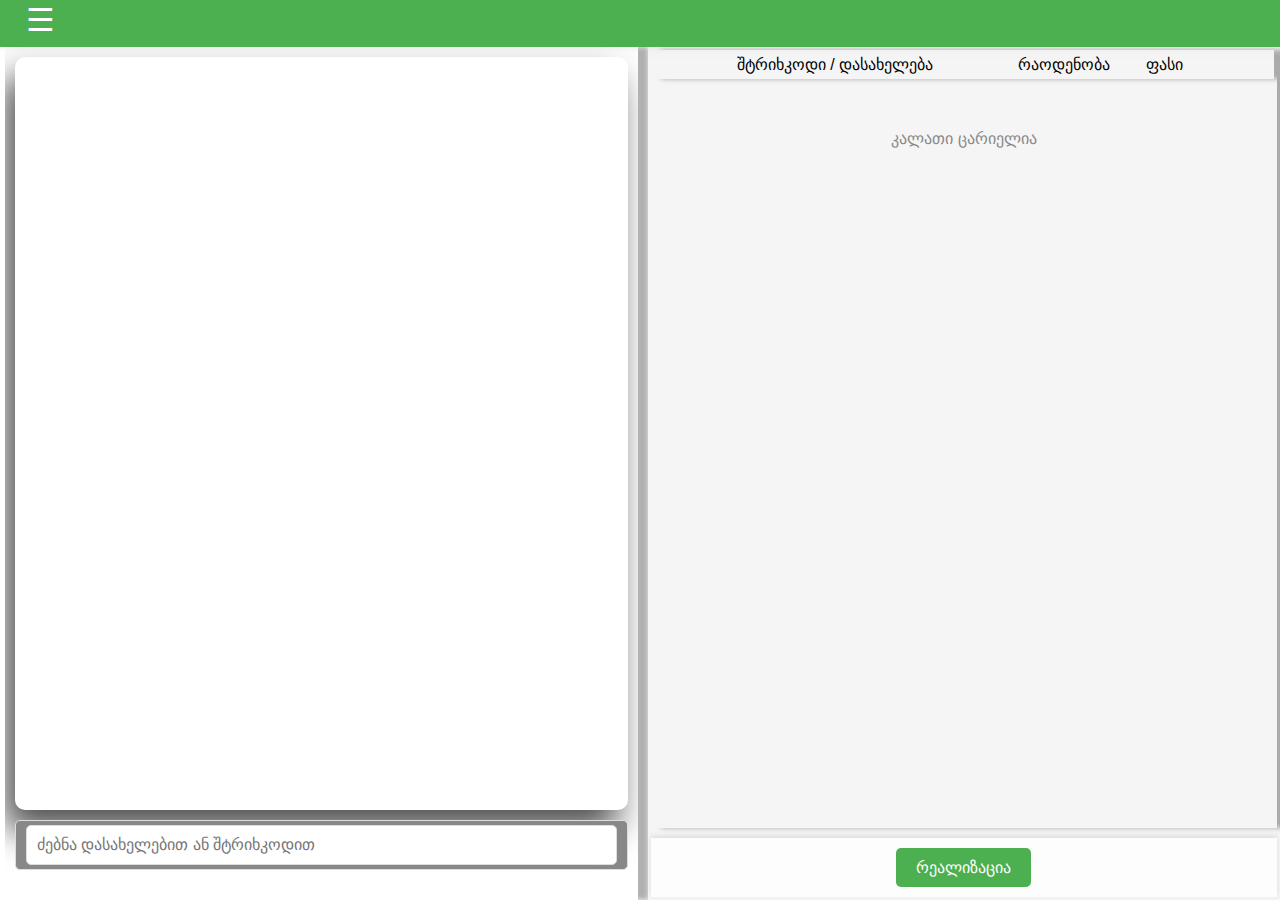
<file: index.html>
<!DOCTYPE html>
<html lang="ka">
<head>
    <meta charset="UTF-8">
    <meta name="viewport" content="width=device-width, initial-scale=1.0">
    <title>კალათი და პროდუქციის ჩამონათვალი</title>
   
    <link rel="stylesheet" href="styles.css">
    <link rel="stylesheet" href="style-responsive.css">

</head>
<body>
    <!-- HEADER -->
    <header>
        <button class="hamburger" id="menuToggle">
            ☰
        </button>
    </header>

    <nav class="menu" id="mainMenu">
        <ul>
            <li><a href="index.html">რეალიზაცია</a></li>
            <li><a href="receive/receive.html">მიღება</a></li>
            <li><a href="#">მენეჯერი</a></li>
            <li><a href="#">პარამეტრები</a></li>
        </ul>
    </nav>
    
    
    <div class="container">
        
        
        <!-- პროდუქციის ჩამონათვალი -->
        <div class="products-container">
            <div class="productList" id="productList">
                <!-- აქ გამოიტანება პროდუქტები JavaScript-ის დახმარებით -->
            </div>

        
            <div class="search-container">
                <input type="text" id="searchInput" placeholder="ძებნა დასახელებით ან შტრიხკოდით" onkeyup="searchProducts()">
            </div>
    
        </div>
      
            
<!-- კალათი -->
        <div class="cart-container" id="cartContainer">
            <div class="cart-summary">
                <div class="cart" id="cart">
    <div style="width: 98%; display: flex; flex-direction: row;  padding: 5px;  box-shadow: 10px 0 5px rgba(0, 0, 0, 0.3); ">
                        <div style="width: calc(100% - 255px);    justify-content: center; display: flex;" >შტრიხკოდი / დასახელება</div>
                        <div style="width: 100px; display: flex;  justify-content: center;">რაოდენობა</div>
                        <div style="width: 100px; display: flex;  justify-content: center;"">ფასი</div></div>
                    <p class="empty-cart">კალათი ცარიელია</p>
                </div>
               <!-- Checkout ღილაკი კალათის შიგნით -->
                <div class="checkout">
                    <button id="checkoutButton">რეალიზაცია</button>
                </div>
            </div>
        </div>
    </div>

    <!-- კალათის ღილაკი -->
    <button class="cart-toggle-button" id="cartToggleButton" onclick="toggleCart()">
        <span id="cartItemCount">0</span>
    </button>

    <!-- მოდალი -->
    <div id="saleTypeModal" class="modal">
        <div class="modal-content">
            <span class="close-button">&times;</span>
            <h2>გაყიდვის ტიპი</h2>
            <p>გთხოვთ, აირჩიოთ გაყიდვის ტიპი:</p>
            <select id="saleType">
                <option value="cash">ნაღდი</option>
                <option value="consignment">კონსიგნაცია</option>
                <option value="terminal">ტერმინალი</option>
            </select>

        <!-- მყიდველის ველი -->
        <label for="buyerName">მყიდველის სახელი:</label>
        <input type="text" id="buyerName" placeholder="მყიდველის სახელი">

        <label for="buyerPhone">მყიდველის ტელეფონი:</label>
        <input type="text" id="buyerPhone" placeholder="მყიდველის ტელეფონი">
        
            <button id="confirmSaleTypeButton">დადასტურება</button>
        </div>
    </div>

    <!-- FOOTER -->
  
    

    <script src="index.js"></script>
</body>
</html>
</file>
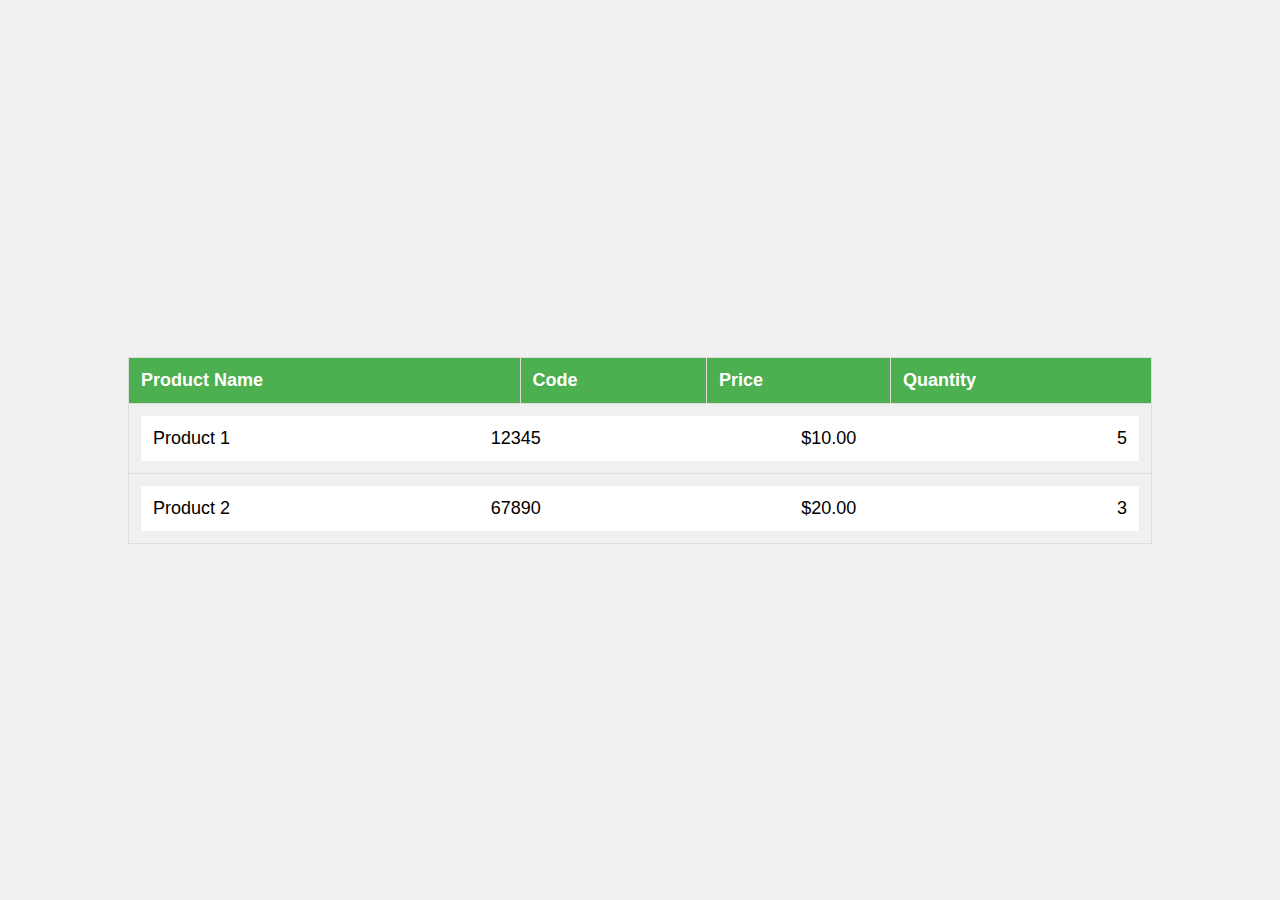
<file: test.htm>
<!DOCTYPE html>
<html lang="en">
<head>
    <meta charset="UTF-8">
    <meta name="viewport" content="width=device-width, initial-scale=1.0">
    <title>Swipe to Delete</title>
    <style>
        body {
            font-family: Arial, sans-serif;
            display: flex;
            justify-content: center;
            align-items: center;
            min-height: 100vh;
            background-color: #f0f0f0;
            margin: 0;
        }
        .table-container {
            width: 80%;
            margin: 20px 0;
        }
        table {
            width: 100%;
            border-collapse: collapse;
            font-size: 18px;
            text-align: left;
        }
        table th, table td {
            padding: 12px;
            border: 1px solid #ddd;
        }
        table th {
            background-color: #4CAF50;
            color: white;
        }
        .row-container {
            position: relative;
            overflow: hidden;
        }
        .row-content {
            display: flex;
            align-items: center;
            justify-content: space-between;
            padding: 12px;
            background-color: white;
            transition: transform 0.3s ease;
        }
        .delete-button {
            display: none;
            position: absolute;
            right: 0;
            top: 0;
            bottom: 0;
            width: 100px;
            background-color: #f44336;
            color: white;
            border: none;
            text-align: center;
            cursor: pointer;
        }
    </style>
</head>
<body>
    <div class="table-container">
        <table>
            <thead>
                <tr>
                    <th>Product Name</th>
                    <th>Code</th>
                    <th>Price</th>
                    <th>Quantity</th>
                </tr>
            </thead>
            <tbody>
                <tr>
                    <td colspan="4">
                        <div class="row-container">
                            <div class="row-content">
                                <span>Product 1</span>
                                <span>12345</span>
                                <span>$10.00</span>
                                <span>5</span>
                            </div>
                            <button class="delete-button" onclick="deleteRow(this)">Delete</button>
                        </div>
                    </td>
                </tr>
                <tr>
                    <td colspan="4">
                        <div class="row-container">
                            <div class="row-content">
                                <span>Product 2</span>
                                <span>67890</span>
                                <span>$20.00</span>
                                <span>3</span>
                            </div>
                            <button class="delete-button" onclick="deleteRow(this)">Delete</button>
                        </div>
                    </td>
                </tr>
                <!-- Add more rows as needed -->
            </tbody>
        </table>
    </div>
    <script>
        let startX;

        document.querySelectorAll('.row-container').forEach(row => {
            row.addEventListener('touchstart', function(e) {
                startX = e.touches[0].clientX;
            });

            row.addEventListener('touchmove', function(e) {
                const touch = e.touches[0];
                const change = startX - touch.clientX;

                if (change > 0) { // User swiped left
                    this.querySelector('.row-content').style.transform = `translateX(-${Math.min(change, 100)}px)`;
                    this.querySelector('.delete-button').style.display = 'block';
                } else {
                    this.querySelector('.row-content').style.transform = 'translateX(0)';
                    this.querySelector('.delete-button').style.display = 'none';
                }
            });

            row.addEventListener('touchend', function(e) {
                const content = this.querySelector('.row-content');
                const change = startX - e.changedTouches[0].clientX;

                if (change > 50) { // If swiped more than 50px
                    content.style.transform = 'translateX(-100px)';
                    this.querySelector('.delete-button').style.display = 'block';
                } else {
                    content.style.transform = 'translateX(0)';
                    this.querySelector('.delete-button').style.display = 'none';
                }
            });
        });

        function deleteRow(button) {
            const row = button.closest('tr');
            row.remove();
        }
    </script>
</body>
</html>
</file>
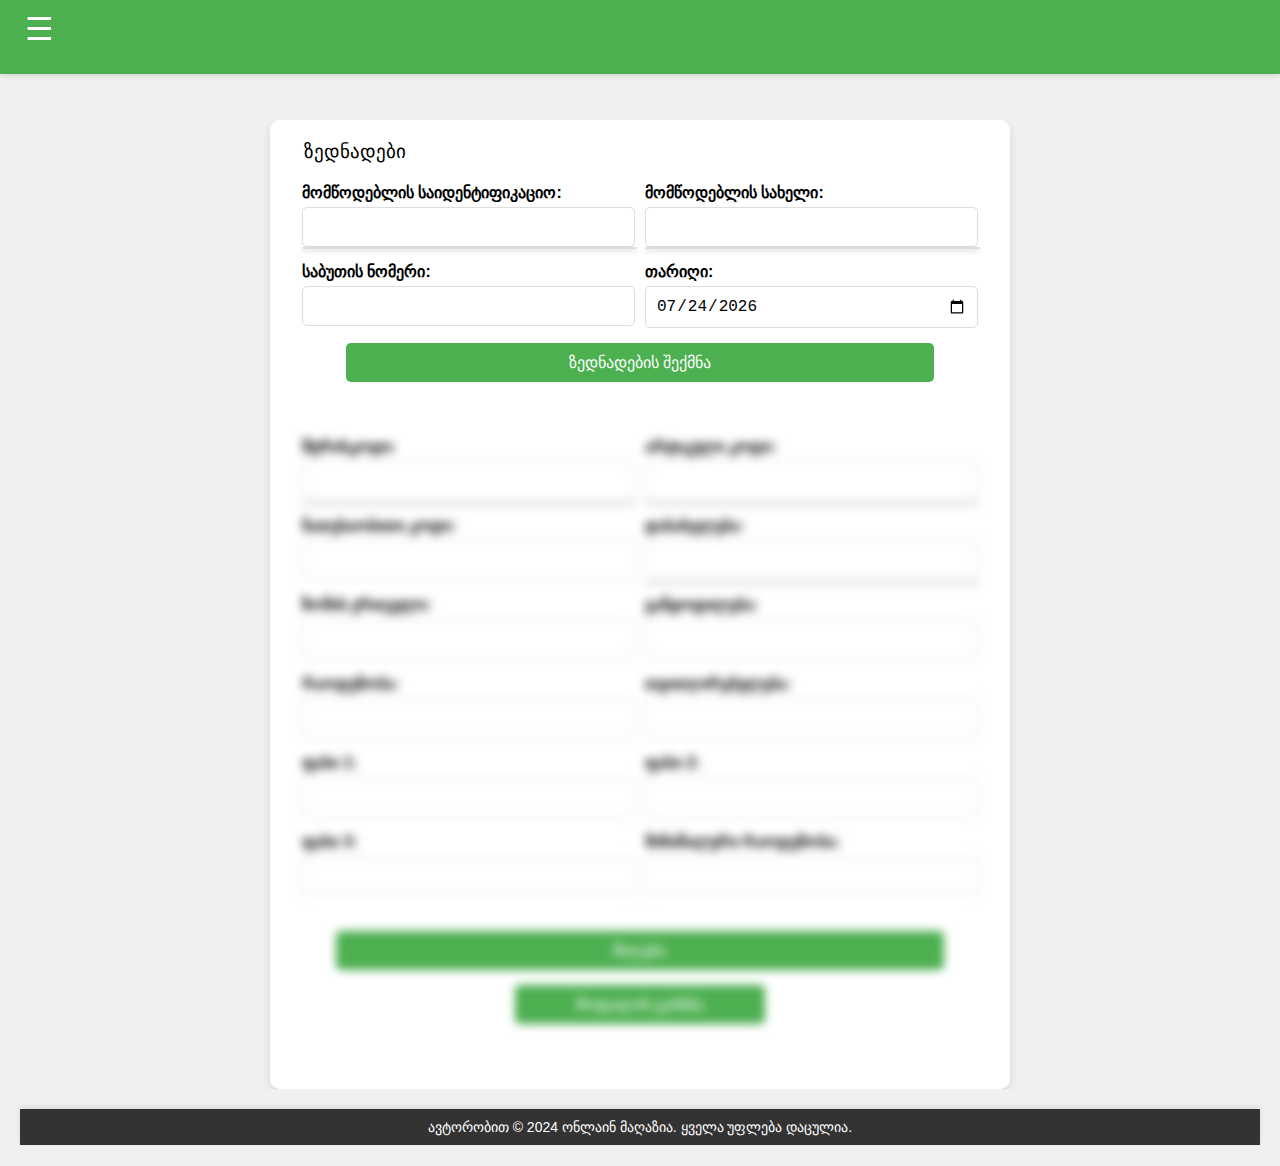
<file: receive/receive.html>
<!DOCTYPE html>
<html lang="ka">
<head>
    <meta charset="UTF-8">
    <meta name="viewport" content="width=device-width, initial-scale=1.0">
    <title>პროდუქციის მიღება</title>
    <link rel="stylesheet" href="receive.css">
</head>
<body>
    <!-- HEADER -->
    <header>
        <button class="hamburger" id="menuToggle">
            ☰
        </button>
        <p id="responseMessage"></p>
    </header>

    <nav class="menu" id="mainMenu">
        <ul>
            <li><a href="../index.html">რეალიზაცია</a></li>
            <li><a href="#">მიღება</a></li>
            <li><a href="#">მენეჯერი</a></li>
            <li><a href="#">პარამეტრები</a></li>
        </ul>
    </nav>

    <div class="container" id="container">
        <form id="receiveForm" autocomplete="off">
            <!-- ზედნადები -->
            <fieldset>
                <legend>ზედნადები</legend>
                <div class="form-row">
                    <div class="form-group">
                        <label for="supplier_id">მომწოდებლის საიდენტიფიკაციო:</label>
                        <input type="text" id="supplier_id" name="supplier_id" required>
                        <div id="supplierIdSuggestions" class="suggestion-box"></div>
                    </div>
                    <div class="form-group">
                        <label for="supplier_name">მომწოდებლის სახელი:</label>
                        <input type="text" id="supplier_name" name="supplier_name" required>
                        <div id="supplierNameSuggestions" class="suggestion-box"></div>
                    </div>
                </div>
                <div class="form-row">
                    <div class="form-group">
                        <label for="document_number">საბუთის ნომერი:</label>
                        <input type="text" id="document_number" name="document_number" required>
                    </div>
                    <div class="form-group">
                        <label for="date">თარიღი:</label>
                        <input type="date" id="date" name="date" required>
                    </div>
                </div>
                <div class="form-row">
                    <button type="button" id="applyButton" style="width: 87%;" disabled>ზედნადების შექმნა</button>
                </div>
            </fieldset>

            <!-- პროდუქტის დეტალები და მიღების დეტალები -->
            <fieldset id="productAndReceiveDetails" class="blurred">
                <legend style="display:none;"></legend>
                <div class="form-row">
                    <div class="form-group">
                        <label for="barcode">შტრიხკოდი:</label>
                        <input type="text" id="barcode" name="barcode" required>
                        <div id="barcodeSuggestions" class="suggestion-box"></div>
                    </div>
                    <div class="form-group">
                        <label for="article_code">არტიკული კოდი:</label>
                        <input type="text" id="article_code" name="article_code">
                        <div id="articleCodeSuggestions" class="suggestion-box"></div>
                    </div>
                </div>
                <div class="form-row">
                    <div class="form-group">
                        <label for="relative_code">ნათესაობითი კოდი:</label>
                        <input type="text" id="relative_code" name="relative_code">
                    </div>
                    <div class="form-group">
                        <label for="name">დასახელება:</label>
                        <input type="text" id="name" name="name" required>
                        <div id="productNameSuggestions" class="suggestion-box"></div>
                    </div>
                </div>
                <div class="form-row">
                    <div class="form-group">
                        <label for="unit_of_measure">ზომის ერთეული:</label>
                        <input type="text" id="unit_of_measure" name="unit_of_measure">
                    </div>
                    <div class="form-group">
                        <label for="department">განყოფილება:</label>
                        <input type="text" id="department" name="department">
                    </div>
                </div>
                <div class="form-row">
                    <div class="form-group">
                        <label for="quantity_received">რაოდენობა:</label>
                        <input type="number" id="quantity_received" name="quantity_received" required>
                    </div>
                    <div class="form-group">
                        <label for="cost_price">თვითღირებულება:</label>
                        <input type="number" step="0.01" id="cost_price" name="cost_price" required>
                    </div>
                </div>
                <div class="form-row">
                    <div class="form-group">
                        <label for="price1">ფასი 1:</label>
                        <input type="number" step="0.01" id="price1" name="price1" required>
                    </div>
                    <div class="form-group">
                        <label for="price2">ფასი 2:</label>
                        <input type="number" step="0.01" id="price2" name="price2">
                    </div>
                </div>
                <div class="form-row">
                    <div class="form-group">
                        <label for="price3">ფასი 3:</label>
                        <input type="number" step="0.01" id="price3" name="price3">
                    </div>
                    <div class="form-group">
                        <label for="min_quantity">მინიმალური რაოდენობა:</label>
                        <input type="number" step="0.01" id="min_quantity" name="min_quantity">
                    </div>
                </div>
                <div class="form-row" style="text-align: center;">
                    <button type="submit" id="submitReceive" style="width: 90%; margin-top: 20px;">მიღება</button>
                </div>
                <div class="form-row" style="text-align: center;">
                    <button type="button" id="openModalButton" class="open-modal-button" style="width: 250px;">მოდალის გახსნა</button>
                </div>
            </fieldset>
        </form>
    </div>

    <div id="invoiceModal" class="modal">
        <div class="modal-content">
            <span class="close-button">&times;</span>
            <h2>ზედნადებზე მიღებული პროდუქცია</h2>
            <p id="invoiceDetails" style="font-size: 18px;"></p>
            <!-- Table for displaying received products -->
            <table id="receivedProductsTable" style="width: 100%; margin-top: 20px; border-collapse: collapse;">
                <thead>
                    <tr>
                        <th style="border: 1px solid #ddd; padding: 8px;">პროდუქტი</th>
                        <th style="border: 1px solid #ddd; padding: 8px;">დეტალები</th>
                        <th style="border: 1px solid #ddd; padding: 8px;">მიღების დრო</th>
                        <th class="invoiceqmedeba" style="border: 1px solid #ddd; padding: 8px;">ქმედება</th>
                    </tr>
                </thead>
                <tbody id="productsTableBody">
                    <!-- Table rows will be dynamically added here -->
                </tbody>
            </table>
        </div>
    </div>

    <footer>
        <p>ავტორობით © 2024 ონლაინ მაღაზია. ყველა უფლება დაცულია.</p>
    </footer>

    <script>
        // მომწოდებლების ჩატვირთვა JSON-დან
        fetch('suppliers.php')
            .then(response => response.json())
            .then(data => {
                // მომწოდებლის საიდენტიფიკაციო ნომრის ველში ჩაწერისას
                document.getElementById('supplier_id').addEventListener('input', function() {
                    let input = this.value.toLowerCase();
                    let suggestions = data.filter(supplier => supplier.identification_number.toLowerCase().includes(input));
                    showSuggestions('supplierIdSuggestions', suggestions, 'identification_number');
                    toggleApplyButton(); // დავადგინოთ, უნდა გააქტიურდეს თუ არა ღილაკი
                });

                // მომწოდებლის სახელის ველში ჩაწერისას
                document.getElementById('supplier_name').addEventListener('input', function() {
                    let input = this.value.toLowerCase();
                    let suggestions = data.filter(supplier => supplier.name.toLowerCase().includes(input));
                    showSuggestions('supplierNameSuggestions', suggestions, 'name');
                    toggleApplyButton(); // დავადგინოთ, უნდა გააქტიურდეს თუ არა ღილაკი
                });

                // მონიშნული ვარიანტის არჩევა
                function showSuggestions(id, suggestions, field) {
                    const suggestionBox = document.getElementById(id);
                    suggestionBox.innerHTML = ''; // წინა შემოთავაზებების გასუფთავება

                    suggestions.forEach(supplier => {
                        const item = document.createElement('div');
                        item.className = 'suggestion-item';
                        item.textContent = supplier[field];
                        item.onclick = function() {
                            document.getElementById('supplier_id').value = supplier.identification_number;
                            document.getElementById('supplier_name').value = supplier.name;
                            suggestionBox.innerHTML = ''; // არჩევის შემდეგ გასუფთავება
                            toggleApplyButton(); // დავადგინოთ, უნდა გააქტიურდეს თუ არა ღილაკი
                        };
                        suggestionBox.appendChild(item);
                    });
                }
            })
            .catch(error => console.error('მომწოდებლების ჩატვირთვის შეცდომა:', error));

        // თარიღის ავტომატური შევსება
        document.getElementById('date').value = new Date().toISOString().substr(0, 10);

        // Apply ღილაკის გააქტიურება, თუ ყველა ველი შევსებულია
        function toggleApplyButton() {
            const supplierId = document.getElementById('supplier_id').value;
            const supplierName = document.getElementById('supplier_name').value;
            const documentNumber = document.getElementById('document_number').value;
            const date = document.getElementById('date').value;

            const applyButton = document.getElementById('applyButton');
            if (supplierId && supplierName && documentNumber && date) {
                applyButton.disabled = false;
            } else {
                applyButton.disabled = true;
            }
        }

        // ყველა საჭირო ველის input მოვისმინოთ, რომ ღილაკი შეძლოს განახლება
        document.querySelectorAll('#supplier_id, #supplier_name, #document_number, #date').forEach(input => {
            input.addEventListener('input', toggleApplyButton);
        });

        // მენიუს გაშლა ჰამბურგერის ღილაკის გამოყენებით
        const menuToggle = document.getElementById('menuToggle');
        const mainMenu = document.getElementById('mainMenu');

        menuToggle.addEventListener('click', () => {
            mainMenu.classList.toggle('show');
        });

        // Apply ღილაკის ფუნქციონალურობა
        const applyButton = document.getElementById('applyButton');
        const productAndReceiveDetails = document.getElementById('productAndReceiveDetails');

        applyButton.addEventListener('click', () => {
            document.getElementById('supplier_id').disabled = true;
            document.getElementById('supplier_name').disabled = true;
            document.getElementById('document_number').disabled = true;
            document.getElementById('date').disabled = true;
            applyButton.disabled = true;

            // პროდუქტის და მიღების დეტალების ბლარის მოცილება
            productAndReceiveDetails.classList.remove('blurred');
        });

        // პროდუქტების შემოთავაზებები ბაზიდან
        function fetchSuggestions(inputId, suggestionBoxId) {
            const input = document.getElementById(inputId);
            const suggestionBox = document.getElementById(suggestionBoxId);

            input.addEventListener('input', function () {
                const searchTerm = input.value.trim();

                if (searchTerm.length === 0) {
                    suggestionBox.innerHTML = '';
                    return;
                }

                fetch(`suggestions.php?term=${encodeURIComponent(searchTerm)}`)
                    .then(response => response.json())
                    .then(data => {
                        suggestionBox.innerHTML = ''; // წინა შემოთავაზებების გასუფთავება

                        data.forEach(item => {
                            const div = document.createElement('div');
                            div.className = 'suggestion-item';
                            div.innerHTML = `შტრიხკოდი: ${item.barcode}, არტიკული: ${item.article_code}, დასახელება: ${item.name}`;
                            div.onclick = function () {
                                // შეავსეთ ყველა შესაბამისი ველი არჩეული პროდუქტით
                                document.getElementById('barcode').value = item.barcode;
                                document.getElementById('article_code').value = item.article_code;
                                document.getElementById('name').value = item.name;
                                document.getElementById('relative_code').value = item.relative_code || '';
                                document.getElementById('unit_of_measure').value = item.unit_of_measure || '';
                                document.getElementById('department').value = item.department || '';
                                document.getElementById('min_quantity').value = item.min_quantity || '';
                                document.getElementById('cost_price').value = item.cost_price || '';
                                document.getElementById('price1').value = item.price1 || '';
                                document.getElementById('price2').value = item.price2 || '';
                                document.getElementById('price3').value = item.price3 || '';
                                
                                suggestionBox.innerHTML = ''; // არჩევის შემდეგ შემოთავაზებების გასუფთავება
                            };
                            suggestionBox.appendChild(div);
                        });
                    })
                    .catch(error => console.error('შეცდომა შემოთავაზებების ჩატვირთვისას:', error));
            });
        }

        // გამოიყენეთ ეს ფუნქცია სამივე ველისთვის
        fetchSuggestions('barcode', 'barcodeSuggestions');
        fetchSuggestions('article_code', 'articleCodeSuggestions');
        fetchSuggestions('name', 'productNameSuggestions');

        // ფორმის გაგზავნა PHP ფაილზე
        document.getElementById('receiveForm').addEventListener('submit', function(event) {
            event.preventDefault(); // ფორმის შეტანის თავიდან აცილება

            const formData = {
                barcode: document.getElementById('barcode').value,
                article_code: document.getElementById('article_code').value,
                relative_code: document.getElementById('relative_code').value,
                name: document.getElementById('name').value,
                unit_of_measure: document.getElementById('unit_of_measure').value,
                min_quantity: parseInt(document.getElementById('min_quantity').value),
                department: document.getElementById('department').value,
                quantity_received: parseInt(document.getElementById('quantity_received').value),
                cost_price: parseFloat(document.getElementById('cost_price').value),
                price1: parseFloat(document.getElementById('price1').value),
                price2: parseFloat(document.getElementById('price2').value),
                price3: parseFloat(document.getElementById('price3').value),
                supplier_id: parseInt(document.getElementById('supplier_id').value),

                supplier_name: document.getElementById('supplier_name').value, // დაამატეთ ეს ველი
                
                document_number: document.getElementById('document_number').value,
                date: document.getElementById('date').value
            };

            console.log('Data to send:', formData); // მონაცემების ბეჭდვა გაგზავნამდე

            // JSON მონაცემების გაგზავნა PHP ფაილზე
            fetch('receive_product.php', {
                method: 'POST',
                headers: {
                    'Content-Type': 'application/json'
                },
                body: JSON.stringify(formData)
            })
            .then(response => response.json())
            .then(data => {
                console.log('Response data:', data); // სერვერის პასუხის ბეჭდვა
                document.getElementById('responseMessage').innerText = data.message || data.error;

                // თუ მიღება წარმატებულია, გაწმინდეთ ველები
                if (data.message) {
                    document.getElementById('barcode').value = '';
                    document.getElementById('article_code').value = '';
                    document.getElementById('relative_code').value = '';
                    document.getElementById('name').value = '';
                    document.getElementById('unit_of_measure').value = '';
                    document.getElementById('department').value = '';
                    document.getElementById('quantity_received').value = '';
                    document.getElementById('cost_price').value = '';
                    document.getElementById('price1').value = '';
                    document.getElementById('price2').value = '';
                    document.getElementById('price3').value = '';
                    document.getElementById('min_quantity').value = '';
                }
            })
            .catch(error => {
                console.error('შეცდომა:', error);
                alert('შეცდომა მოხდა მოთხოვნის დროს: ' + error.message);
            });
        });

        // Find the button and modal elements
        const openModalButton = document.getElementById('openModalButton');
        const invoiceModal = document.getElementById('invoiceModal');

        // Add click event listener to open the modal
        openModalButton.onclick = function () {
            document.body.style.overflowY = 'hidden';

            
            invoiceModal.style.display = 'block';
            fetchReceivedProducts(); // Fetch products when modal opens
        }

        const closeButton = document.querySelector('.close-button');

        // Add click event listener to close the modal
        closeButton.onclick = function () {
            invoiceModal.style.display = 'none';
            document.body.classList.remove('blurred-background'); // Remove blur effect
            document.body.style.overflowY = 'auto';
        }

        // Optional: Close the modal when clicking outside of it
        window.onclick = function(event) {
            if (event.target === invoiceModal) {
                invoiceModal.style.display = 'none';
                document.body.classList.remove('blurred-background');
                document.body.style.overflowY = 'auto';

            }
        }

        // Fetch received products when opening modal
        function fetchReceivedProducts() {
            const supplierName = document.getElementById('supplier_name').value;
            const documentNumber = document.getElementById('document_number').value;
        
            fetch(`get_received_products.php?supplier_name=${encodeURIComponent(supplierName)}&document_number=${encodeURIComponent(documentNumber)}`)
                .then(response => response.json())
                .then(data => {
                    populateProductsTable(data);
                })
                .catch(error => {
                    console.error('შეცდომა მონაცემების წამოღებისას:', error);
                    document.getElementById('productsTableBody').innerHTML = '<tr><td colspan="7">შეცდომა მონაცემების წამოღებისას</td></tr>';
                });
        }

        // Populate the table with received products
        function populateProductsTable(products) {
            const productsTableBody = document.getElementById('productsTableBody');
            productsTableBody.innerHTML = ''; // Clear previous table rows

            if (products.length === 0) {
                productsTableBody.innerHTML = '<tr><td colspan="7">მონაცემები ვერ მოიძებნა</td></tr>';
                return;
            }
            let x = 0;
            let y = 0;
            products.forEach(product => {
                x=x+parseFloat((product.cost_price * product.quantity_received).toFixed(4));
                y=y+parseFloat((product.price1 * product.quantity_received).toFixed(4));
                const row = document.createElement('tr');
                row.innerHTML = `
                    <td style="border: 1px solid #ddd; padding: 8px;">
                        <div>${product.barcode}</div>
                        <div>${product.product_name}</div>
                    </td>
                    <td style="border: 1px solid #ddd; padding: 8px; display:flex; ">
                        <div style="padding:2px; text-align:center; width:33%">რაოდ<p style="font-weight: bold;"> ${product.quantity_received}</p></div>
                        <div style="padding:2px; text-align:center; width:33%">ასაღები</br> ${product.cost_price.toFixed(2)}<hr>${(product.cost_price * product.quantity_received).toFixed(2)}</div>
                        <div style="padding:2px; text-align:center; width:33%">გასაყიდი</br> ${product.price1}<hr>${(product.price1 * product.quantity_received ).toFixed(2)}</div>
                    </td>
                    <td style="border: 1px solid #ddd; padding: 8px;">
                        <div>${product.date_received}</div>
                        <div>${product.time_received}</div>
                    </td>
                    <td class="invoiceqmedeba" style="border: 1px solid #ddd; padding: 8px;">
                <button onclick="deleteRow(this)">წაშლა</button>
            </td>

                `;
                productsTableBody.appendChild(row);
            });
            let row = document.createElement('tr');
            row.innerHTML = `
                    <td style="border: 1px solid #ddd; padding: 8px;">
                        <div></div>
                        <div></div>
                    </td>
                    <td style="border: 1px solid #ddd; padding: 8px; display:flex; ">
                        
                        <div style="padding:2px; font-weight: bold; text-align:right; width:50%">ასაღები ჯამი</br>${x.toFixed(2)} </div>
                        <div style="padding:2px; font-weight: bold; width:50%; padding-left:60px">გასაყიდი ჯამი</br>${y.toFixed(2)} </div>
                    </td>
                    <td style="border: 1px solid #ddd; padding: 8px;">
                        <div></div>
                        <div></div>
                    </td class="invoiceqmedeba">
                        <td style="border: 1px solid #ddd; padding: 8px;">
                        <div></div>
                       
                    </td>
                `;    
                productsTableBody.appendChild(row);

        }
    </script>
</body>
</html>
</file>
<file: styles.css>
/* ძირითადი სტილები */
html, body {
    height: 100%; /* აუცილებელია მშობლის სიმაღლის განსაზღვრა */
    margin: 0;
}
body {
    font-family: Arial, sans-serif;
    margin: 0;
    
    
    display: flex;
    flex-direction: column;
    justify-content: flex-start;
    align-items: center;
    min-height: 100vh;
    
    height: 100%; /* მთელი ფანჯრის სიმაღლე */
    overflow: hidden; /* Prevent scrolling */
}

.container {
    width: 100%;
    
    overflow-y: auto; /* ვერტიკალური სქროლი */
    height: 100%; /* ფანჯრის სიმაღლის 80% */
    display: flex;
    flex-direction: row;
    gap: 10px;

}

.products-container {
    
    padding: 10px;
    margin-left: 5px;
    
    width: 50%;
    overflow-y: hidden;
    box-sizing: border-box;
    height: 100%;
    
    box-shadow: 10px 0 5px rgba(0, 0, 0, 0.3); /* მარჯვენა ჩრდილი */
    
}
.productList {


     overflow-y:auto;
     height: calc(100% - 80px);
     
     box-shadow: -10px 20px 35px rgba(0, 0, 0, 0.7); /* მარჯვენა ჩრდილი */
     border-radius: 10px;
 }
.product {
    background-color: #f5f8f5;
    margin-bottom: 1px;
    padding: 2px;
    margin-left: 5px;
    
    cursor: pointer;
    transition: background-color 0.3s ease;
}

.search-container  {
    
    border: 1px solid #ddd;
    border-radius: 5px;
    font-size: 16px;
    box-sizing: border-box;
    margin-top: 10px;
    background-color: #888;
    height: 50px;
    display: flex;
    align-items: center;
    justify-content: center;
}

.search-container input {
    width: calc(100% - 20px);
    padding: 10px;
    border: 1px solid #ddd;
    border-radius: 5px;
    font-size: 16px;
    box-sizing: border-box;
    
}

.product:last-child {
    border-bottom: none;
}

.product:hover {
    background-color: #f5f5f5;
}

.product h3 {
    margin: 0;
    font-size: 18px;
    color: #333;
}

.product p {
    margin: 5px 0;
    color: #666;
}


/* ფორმის სტილები */
form {
    max-width: 600px;
    margin: 20px auto;
    padding: 20px;
    background-color: white;
    border-radius: 10px;
    box-shadow: 0 2px 5px rgba(0, 0, 0, 0.1);
}

form label {
    display: block;
    margin-bottom: 5px;
    font-weight: bold;
}

form input {
    width: calc(100% - 20px);
    padding: 10px;
    border: 1px solid #ddd;
    border-radius: 5px;
    font-size: 16px;
    margin-bottom: 20px;
    box-sizing: border-box;
}

form button {
    background-color: #4CAF50;
    color: white;
    border: none;
    border-radius: 5px;
    padding: 10px 20px;
    cursor: pointer;
    font-size: 16px;
    transition: background-color 0.3s ease;
}

form button:hover {
    background-color: #45a049;
}

#responseMessage {
    text-align: center;
    font-size: 18px;
    color: #333;
    margin-top: 20px;
}

/* ჰედერის სტილები */
header {
    width: 100%;
    background-color: #4CAF50;
    color: white;
    
    text-align: left;
   
    height: 50px;
    
    top: 0;
    left: 0;
    z-index: 1000;
    box-shadow: 0 -10px 15px rgba(0, 0, 0, 0.5); /* მკვეთრი ზედა ჩრდილი */
    
}

.hamburger {
    display: block;
    font-size: 32px;
    background: none;
    border: none;
    color: white;
    cursor: pointer;
    margin-left: 20px;
}

/* მენიუს სტილები */
.menu {
    display: none;
    position: fixed;
    top: 0;
    left: -100%;
    width: 30%;
    height: 100%;
    background-color: #4CAF50;
    z-index: 999;
    transition: left 1s ease;
}

.menu.show {
    display: block;
    left: 0;
}

.menu ul {
    list-style: none;
    padding: 0;
    margin: 0;
    display: flex;
    flex-direction: column;
    gap: 20px;
    padding-top: 80px;
}

.menu ul li {
    display: block;
    text-align: center;
}

.menu ul li a {
    text-decoration: none;
    color: white;
    font-size: 20px;
    padding: 15px 0;
    transition: background-color 0.3s ease;
    display: block;
    width: 100%;
}

.menu ul li a:hover {
    background-color: #45a049;
    border-radius: 5px;
}

/* კონტეინერის სტილები */


.cart-container {
    background-color: whitesmoke;
    padding: 3px;
    border-end-end-radius: 10px;
    box-shadow: 0 4px 10px rgba(0, 0, 0, 0.1);
    width: 50%;
    box-sizing: border-box;
    position: relative;
    height: 100%;
    z-index: 10;
    display: flex;
    flex-direction: column;
    
}

.cart-summary {
    flex: 1;
    display: flex;
    flex-direction: column;
    height: 100%;
}

.cart {
    flex: 9;
    overflow-y: auto;
    margin-bottom: 10px;
    box-shadow: 10px 0 5px rgba(0, 0, 0, 0.3); /* მარჯვენა ჩრდილი */
    
}

.checkout {
    
    background-color: rgba(255, 255, 255, 0.8);
    padding: 10px 30px;
    box-shadow: 0 -2px 5px rgba(0, 0, 0, 0.1);
    text-align: center;
    display: flex;
    justify-content: center;
    align-items: center;
}

#checkoutButton {
    background-color: #4CAF50;
    color: white;
    border: none;
    border-radius: 5px;
    padding: 10px 20px;
    cursor: pointer;
    font-size: 16px;
    transition: background-color 0.3s ease;
}

#checkoutButton:hover {
    background-color: #45a049;
}

.cart_dasaxeleba{
width: calc(100% - 240px);
padding-left: 10px;
}
.total-price{
    
    width: 100px;
    display: flex;
    justify-content: center;
}
.cart-item {
    
    padding: 5px;

    margin: 10px;
    box-shadow: 10px 0 5px rgba(0, 0, 0, 0.3); /* მარჯვენა ჩრდილი */
    
    display: flex;
}

.cart-item:last-child {
    border-bottom: none;
}




.empty-cart {
    text-align: center;
    color: #888;
    margin-top: 50px;
}

/* საძიებო ველის სტილები */




/* ფუტერის სტილები */



/* კალათის ღილაკი მობილურებისთვის */
.cart-toggle-button {
    display: none;
}


.close-button {
    color: #aaa;
    float: right;
    font-size: 28px;
    font-weight: bold;
}

.close-button:hover,
.close-button:focus {
    color: black;
    text-decoration: none;
    cursor: pointer;
}

.delete-button {
    background-color: #ff4d4d;
    color: white;
    border: none;
    border-radius: 5px;
    padding: 5px 10px;
    cursor: pointer;
    margin-left: 10px;
    transition: background-color 0.3s ease;
}

.delete-button:hover {
    background-color: #ff0000;
}

/* მოდალის სტილები */
.modal {
    display: none;
    position: fixed;
    z-index: 1000;
    left: 0;
    top: 0;
    width: 100%;
    height: 100%;
    overflow: auto;
    background-color: rgba(0, 0, 0, 0.5);
}

.modal-content {
    background-color: white;
    margin: 15% auto;
    padding: 20px;
    border: 2px dashed #888;
    width: 80%;
    max-width: 400px;
    border-radius: 5px;
        
}
.modal-content select {
    width: 100%;
    padding: 10px;
    margin: 20px 0;
    font-size: 16px;
    border: 1px solid #ccc;
    border-radius: 10px;
    background-color: #f9f9f9;
    transition: border-color 0.3s ease;
}
.modal-content select:focus {
    border-color: #4CAF50; /* ფოკუსისას მწვანე ხაზით */
}

.modal-content button {
    background-color: #4CAF50;
    color: white;
    padding: 10px 20px;
    border: none;
    border-radius: 10px;
    font-size: 18px;
    cursor: pointer;
    transition: background-color 0.3s ease;
}

.modal-content button:hover {
    background-color: #45a049;
}
</file>
<file: style-responsive.css>
/* Media Queries for Tablet Devices */
@media (max-width: 1024px) {  
    html, body {
        height: 100%; /* აუცილებელია მშობლის სიმაღლის განსაზღვრა */
        margin: 0;
    } 

    .container {
        margin: 0px;
        width: 100%;
        overflow-y: auto; /* ვერტიკალური სქროლი */
        height: 100%; /* ფანჯრის სიმაღლის 80% */
        display: flex;
        flex-direction: row-reverse;
        gap: 0px;
    
    }
    
    header {
        width: 100%;
        background-color: #4CAF50;
        color: white;
        
        text-align: left;
       
        height: 50px;
        
        top: 0;
        left: 0;
        z-index: 1000;
        box-shadow: 0 -10px 15px rgba(0, 0, 0, 0.5); /* მკვეთრი ზედა ჩრდილი */
        
    }
    
    .hamburger {
        display: block;
        font-size: 32px;
        background: none;
        border: none;
        color: white;
        cursor: pointer;
        margin-left: 20px;
    }
    
    /* მენიუს სტილები */
    .menu {
        display: none;
        position: fixed;
        top: 0;
        left: -100%;
        width: 80%;
        height: 100%;
        background-color: #4CAF50;
        z-index: 999;
        transition: left 1s ease;
    }
    
    .menu.show {
        display: block;
        left: 0;
    }
    
    .menu ul {
        list-style: none;
        padding: 0;
        margin: 0;
        display: flex;
        flex-direction: column;
        gap: 20px;
        padding-top: 80px;
    }
    
    .menu ul li {
        display: block;
        text-align: center;
    }
    
    .menu ul li a {
        text-decoration: none;
        color: white;
        font-size: 20px;
        padding: 15px 0;
        transition: background-color 0.3s ease;
        display: block;
        width: 100%;
    }
    
    .menu ul li a:hover {
        background-color: #45a049;
        border-radius: 5px;
    }
        
    .products-container {
        
        justify-content: flex-end;
        align-items: center;
        
        width: 100%;
        overflow-y: hidden;
        box-sizing: border-box;
        height: 100%;
        min-height: 80%;
        display: flex;
        flex-direction: column-reverse;     
        margin: 0px;
        padding: 0px;        
        background-color: #ddd;
        
    }
    .productList {
        box-shadow: 0px 0 0px green(0, 0, 0, 0.3); /* მარჯვენა ჩრდილი */


        overflow-y:auto;
        height: calc(100% - 150px);
        
       background-color: #ddd;
        border-radius: 10px;
    }
    .search-container {
        margin-top: 0px;
        box-shadow: -2px 10px 5px green(0, 0, 0, 0.2); /* ზედა ჩრდილი */
        
        left: 0;
        width: 100%;
        border: 1px dashed green;        
        
        height: 50px;
        z-index: 10; /* რომ არ დაიფაროს პროდუქციის სიით */
    }

    .search-container input {
        width: calc(100% - 20px); /* ძებნის ველის სიგანე */
        padding: 10px;
        border: 1px solid #ddd;
        border-radius: 5px;
        font-size: 16px;
        box-sizing: border-box;
    }
 
    .cart {
        margin-top: 50px;
        
    }
    .cart-container,
    
   
    
    

    
    .cart-container {
        position: fixed;
        top: 0;
        right: -100%;
        width: 100%;
        height: 100%;
        z-index: 10;
        transition: right 0.3s ease;
    }

    .cart-container.active {
        right: 0;
    }

    .checkout {
        width: 100%;
    }

    .cart-toggle-button {
        display: block;
        position: fixed;
        bottom: 30px;
        right: 30px;
        background-color: #4CAF50;
        color: white;
        border: none;
        border-radius: 50%;
        width: 50px;
        height: 50px;
        cursor: pointer;
        font-size: 18px;
        box-shadow: 0 2px 5px rgba(0, 0, 0, 0.2);
        z-index: 10005;
        transition: background-color 0.3s ease;
    }

    .cart-toggle-button:hover {
        background-color: #45a049;
    }
}
</file>
<file: receive/receive.css>
body {
    font-family: Arial, sans-serif;
    margin: 0;
    padding: 0;
    display: flex;
    flex-direction: column;
    justify-content: center;
    align-items: center;
    min-height: 100vh;
    background-color: #f0f0f0;
    padding: 20px;
    overflow-y: auto; /* Enable vertical scrolling */
   
}

header {
    width: 100%;
    background-color: #4CAF50;
    color: white;
    padding: 0px 0px;
    text-align: left;
    box-shadow: 0 2px 5px rgba(0, 0, 0, 0.1);
    margin-bottom: 20px;
    position: fixed;
    top: 0;
    left: 0;
    z-index: 1000;
}

.hamburger {
    display: block;
    font-size: 32px; /* Increased size */
    background: none;
    border: none;
    color: white;
    cursor: pointer;
    margin-left: 5px; /* Adjusted position */
}

.menu {
    display: none; /* Hidden by default */
    position: fixed;
    top: 0;
    left: -100%; /* Start off-screen */
    width: 30%; /* Covers 70% of the screen */
    height: 100%; /* Full height */
    background-color: #4CAF50;
    z-index: 999;
    transition: left 1s ease; /* Smooth transition with 1 second duration */
    overflow-y: auto; /* Enable scrolling within the menu */
}

.menu.show {

    left: 0; /* Show the menu */
    display: block; /* გამოჩენა */
}

.menu ul {
    list-style: none;
    padding: 0;
    margin: 0;
    display: flex;
    flex-direction: column;
    gap: 20px;
    padding-top: 80px; /* Space for the header */
}

.menu ul li {
    display: block;
    text-align: center;
}

.menu ul li a {
    text-decoration: none;
    color: white;
    font-size: 20px;
    padding: 15px 0;
    transition: background-color 0.3s ease;
    display: block;
    width: 100%;
}

.menu ul li a:hover {
    background-color: #45a049;
    border-radius: 5px;
}

.container {
    display: flex;
    flex-direction: column;
    max-width: 90%;
    width: 90%;
    box-sizing: border-box;
    margin-top: 100px; /* Adjust for header height */
    overflow-y: auto; /* Enable vertical scrolling within the container */

}

form {
    width: 100%;
    max-width: 700px;
    margin: 0 auto;
    background-color: white;
    padding: 20px;
    border-radius: 10px;
    box-shadow: 0 4px 10px rgba(0, 0, 0, 0.1);
}

fieldset {
    border: none;
    margin-bottom: 20px;
    padding: 10px;
    position: relative;

}

legend {
    font-size: 1.2em;
    margin-bottom: 10px;
}

.form-row {
    display: flex;
    justify-content: center;
   
    margin-bottom: 15px;
    position: relative; /* Add this for suggestions positioning */

  

}

.form-group {
    flex: 1;
    margin-right: 10px;
    position: relative; /* Add this for suggestions positioning */
}

.form-group:last-child {
    margin-right: 0;
}

label {
    display: block;
    font-weight: bold;
    margin-bottom: 5px;
}

input[type="text"],
input[type="number"],
input[type="date"] {
    width: 100%; /* Default width for larger screens */
    padding: 10px;
    border: 1px solid #ddd;
    border-radius: 5px;
    font-size: 16px;
    box-sizing: border-box;
}

input[type="text"]:disabled,
input[type="number"]:disabled,
input[type="date"]:disabled {
    background-color: #f0f0f0;
}

button {
    display: inline-block;
    padding: 10px 20px;
    background-color: #4CAF50;
    color: white;
    border: none;
    border-radius: 5px;
    font-size: 16px;
    cursor: pointer;
    transition: background-color 0.3s ease;
}

button:hover {
    background-color: #45a049;
}

footer {
    width: 100%;
    background-color: #333;
    color: white;
    text-align: center;
    padding: 10px 0;
    position: relative;
    bottom: 0;
    box-shadow: 0 -2px 5px rgba(0, 0, 0, 0.1);
    margin-top: 20px;
}

footer p {
    margin: 0;
    font-size: 14px;
}

.suggestion-box {
    border: 1px solid #ddd;
    border-radius: 5px;
    max-height: 150px;
    overflow-y: auto;
    position: absolute;
    background-color: white;
    z-index: 10;
    width: 100%; /* Suggestion box width matches input */
    top: 100%; /* Position suggestion box below input */
    left: 0;
    box-shadow: 0 2px 5px rgba(0, 0, 0, 0.2);
    
}

.suggestion-item {
    padding: 10px;
    cursor: pointer;
}

.suggestion-item:hover {
    background-color: #f0f0f0;
}

.blurred {
    filter: blur(5px);
    pointer-events: none;
}

.received-invoices {
    margin-top: 20px;
    font-size: 12px;
    color: #333;
}

.received-invoices ul {
    list-style: none;
    padding: 0;
}

.received-invoices li {
    cursor: pointer;
    padding: 5px 0;
    border-bottom: 1px solid #ddd;
}

.received-invoices li:hover {
    background-color: #f5f5f5;
}


.row-container {
    position: relative;
    overflow: hidden;
    background-color:blueviolet;
}
.row-content {
    display: flex;
    align-items: center;
    justify-content: space-between;
    padding: 12px;
    background-color: #4CAF50;
    transition: transform 0.3s ease;
}
.delete-button {
    display: none;
    position: absolute;
    right: 0;
    top: 0;
    bottom: 0;
    width: 100px;
    background-color: #f44336;
    color: white;
    border: none;
    text-align: center;
    cursor: pointer;
}


/* Modal styles */
.modal {
    display: none; /* Hidden by default */
    position: fixed;
    z-index: 20; /* On top of other elements */
    left: 0;
    top: 0;
    width: 100%;
    height: 100%;
    margin: 0%; /* Added margin */
    overflow: auto;
    background-color: rgba(0, 0, 0, 0.5); /* Black w/ opacity */
   
}

.modal-content {
    background-color: #fefefe;
    margin: 10% auto; /* Centered content */
    padding: 20px;
    border: 1px solid #888;
    width: 80%;
    
    border-radius: 10px;
    box-shadow: 0 4px 10px rgba(0, 0, 0, 0.2);
    position: relative;
    padding-bottom: 100px;
}

.close-button {
    color: #aaa;
    float: right;
    font-size: 28px;
    font-weight: bold;
    cursor: pointer;
}

.close-button:hover,
.close-button:focus {
    color: black;
    text-decoration: none;
    cursor: pointer;
}

/* Blur effect for background */
.blurred-background {
    filter: blur(5px);
    pointer-events: none;
}


#receivedProductsTable {
    border-radius: 10px;
    
    
  

}
.invoiceqmedeba {
display:grid;
}

/* Media Queries for Tablet Devices */
@media (max-width: 1024px) {
    .invoiceqmedeba {
        display: none;
        }
    .container {
        width: 90%; /* Adjusted width for tablets */
    }

    .form-row {
        flex-direction: column; /* Fields stacked vertically */

        display: flex;
       
       
        margin-bottom: 15px;
      
    }

    .form-group {
        margin-right: 0;
        margin-bottom: 10px;
    }

    input[type="text"],
    input[type="number"],
    input[type="date"] {
        width: 85%; /* Adjusted width for tablets */
    }

    .suggestion-box {
        border: 1px solid #ddd;
        border-radius: 5px;
        max-height: 150px;
        overflow-y: auto;
        position: absolute;
        background-color: white;
        z-index: 10;
        width: 85%; /* Suggestion box width matches input */
        top: 100%; /* Position suggestion box below input */
        left: 0;
        box-shadow: 0 2px 5px rgba(0, 0, 0, 0.2);
        
    }
    

    header h1 {
        font-size: 20px;
    }

    .menu {
        display: none; /* Hide menu by default on tablets */
        width: 70%; /* Covers 70% of the screen */
    }

    .hamburger {
        display: block; /* Show hamburger menu button on tablets */
    }

    footer p {
        font-size: 12px;
    }

    .modal {
        padding-top: 60px;
    }

    .modal-content {
        width: 85%;
        
        margin: 2%;
    }

    .modal-content h2 {
        font-size: 16px;
    }

    .modal-content p {
        font-size: 9px;
    }

    .modal-content table {
        font-size: 8px;
    }

    .modal-content th, .modal-content td {
        padding: 4px;
    }

  
}
</file>
